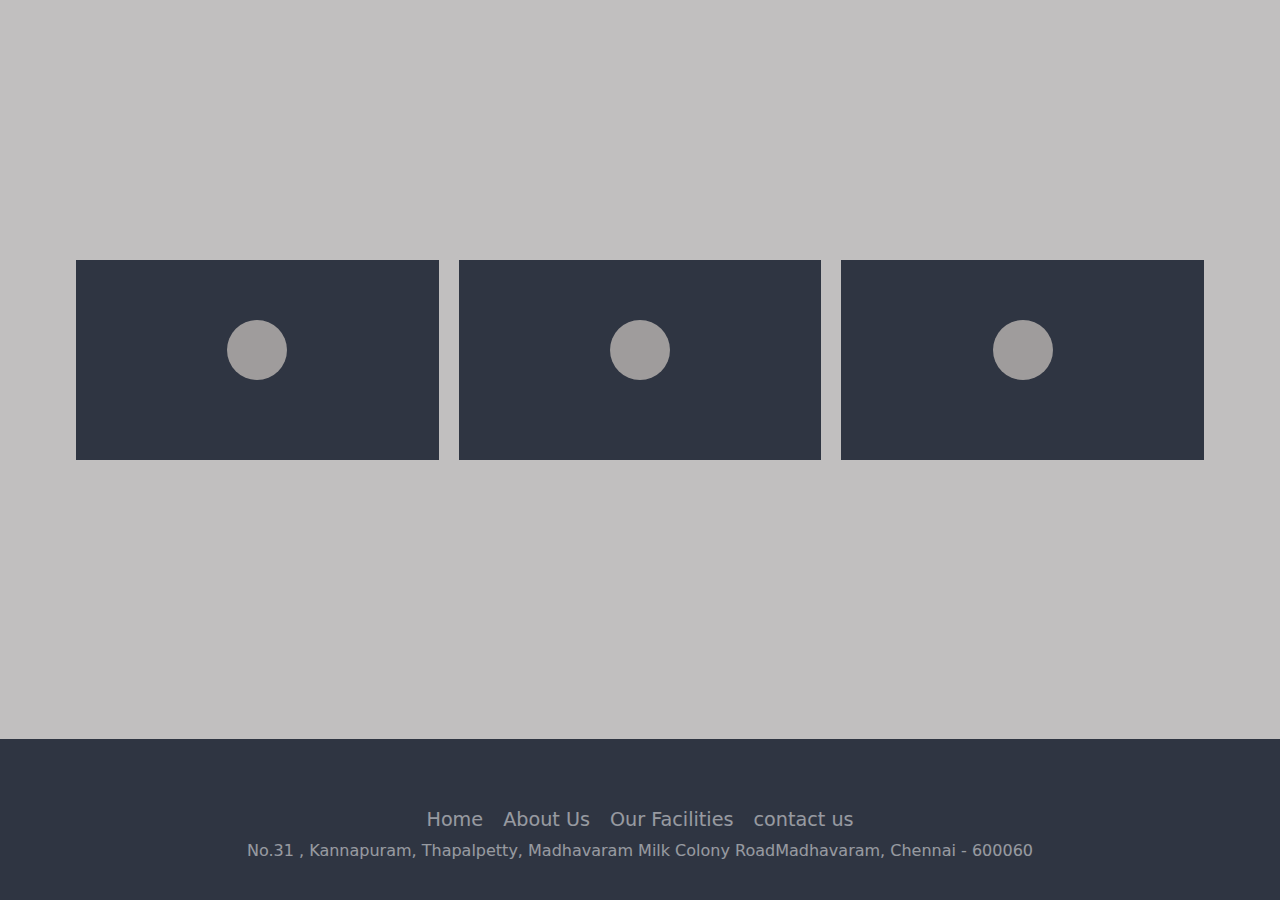
<file: contactus2.html>
<!DOCTYPE html>
<html lang="en">
<head>
    <!-- Google tag (gtag.js) -->
<script async src="https://www.googletagmanager.com/gtag/js?id=G-9YJ9Q6K9L7"></script>
<script>
  window.dataLayer = window.dataLayer || [];
  function gtag(){dataLayer.push(arguments);}
  gtag('js', new Date());

  gtag('config', 'G-9YJ9Q6K9L7');
</script>
    <meta charset="UTF-8">
    <meta name="viewport" content="width=device-width, initial-scale=1.0">
    <title>Document</title>
    <link rel="stylesheet" href="https://cdnjs.cloudflare.com/ajax/libs/font-awesome/6.5.2/css/all.min.css" integrity="sha512-SnH5WK+bZxgPHs44uWIX+LLJAJ9/2PkPKZ5QiAj6Ta86w+fsb2TkcmfRyVX3pBnMFcV7oQPJkl9QevSCWr3W6A==" crossorigin="anonymous" referrerpolicy="no-referrer" />
    <link rel="stylesheet" href="https://cdnjs.cloudflare.com/ajax/libs/font-awesome/6.5.2/css/all.min.css" integrity="sha512-SnH5WK+bZxgPHs44uWIX+LLJAJ9/2PkPKZ5QiAj6Ta86w+fsb2TkcmfRyVX3pBnMFcV7oQPJkl9QevSCWr3W6A==" crossorigin="anonymous" referrerpolicy="no-referrer" />
</head>
<body>
    <style>
        *{
            margin: 0;
            padding: 0;
            font-family: system-ui, -apple-system, BlinkMacSystemFont, 'Segoe UI', Roboto, Oxygen, Ubuntu, Cantarell, 'Open Sans', 'Helvetica Neue', sans-serif;
            box-sizing: border-box;
        }
        body{
            background: #c1bfbf;
            min-height: 100vh;
            display: flex;
            flex-direction: column;
            align-items: center;
            justify-content: center;
            justify-content: space-between;
        }
        .contact-info{
            display: flex;
            width: 100%;
            max-width: 1200px;
            align-items: center;
            justify-content: center;
            padding: 0 20px;
            flex-grow: 1;
            padding-top: 200px;
            padding-bottom: 200px;
         }

        .card{
            background: #2f3542;
            padding: 0 20px;
            margin: 0 10px;
            width: calc(33% - 20px);
            height: 200px;
            display: flex;
            flex-direction: column;
            justify-content: center;
            align-items: center;
            color: aliceblue;
        }
        .card i{
            font-size: 28px;
            background: #9f9c9c;
            width: 60px;
            height: 60px;
            text-align: center;
            line-height: 60px !important;
            border-radius: 50%;
            transition: 0.3s linear;
        }
        .card:hover{
            background: none;
            color: #2f3542;
            transform: scale(1.6);
        }
        .card p{
            margin-top: 20px;
            font-weight: 300;
            letter-spacing: 2px;
            max-height: 0;
            opacity: 0;
            transition: 0.3s linear;
        }

        .card:hover p{
            max-height: 40px;
            opacity: 1;
        }

        @media screen and (max-width:800px) {
            .contact-info{
                flex-direction: column;
            }
            .card{
                width: 100%;
                max-width: 300px;
                margin: 10px 0;
            }
        }
        footer{
            position: relative;
            width: 100%;
            background: #2f3542;
            min-height: 100px;
            padding: 20px 50px;
            display: flex;
            justify-content: center;
            align-items: center;
            flex-direction: column;
        }

        footer .social-icon,
        footer .menu{
            position: relative;
            display: flex;
            justify-content: center;
            align-items: center;
            margin: 10px 0;
            flex-wrap: wrap;
        }
        footer .social-icon li,
        footer .menu li{
            list-style: none;
        }
        footer .social-icon li a,
        footer .menu li a{
            font-size: 2em;
            color: white;
            margin: 0 10px;
            display: inline-block;
            transition: 0.5s;
        }
        footer .social-icon li a:hover{
            transform: translateY(-5px);
        }
        footer .menu li a{
            font-size: 1.2em;
            color: white;
            margin: 0 10px;
            display: inline-block;
            text-decoration: none;
            opacity: 0.50;
        }
        footer .menu li a:hover{
            opacity: 1;
        }


        .locat {
    display: flex;
    justify-content: center;
    align-items: center;
    padding: 20px
}

.locat iframe {
    width: 100%;
    width: 1300px;
    height: 500px;
    border: none;
    border-radius: 10px;
}

@media (max-width: 888px) {
    .locat {
        height: 200px;
    }

    .locat iframe {
        height: 800px;
        width: 300px;
    }
}

.adrs p{
    color: white;
    opacity: 0.50;
    padding-bottom: 20px;
    text-align: center;
}


        .section-title {
            text-align: center;
            margin-bottom: 20px;
        }

    </style>
    <div class="contact-info">
        <div class="card">
            <i class="fa fa-phone" aria-hidden="true"></i>
            <p>984693829</p>
        </div>

        <div class="card">
            <i class="card-icon far fa-envelope-open"></i>
            <p>Stuartlittle2019@gmail.com</p>
        </div>

        <div class="card">
            <i class="fa-solid fa-location-dot"></i>

            <p> Madhavaram ,Chennai-60</p>
        </div>
    </div>
<br>


<footer>
    <ul class="social-icon">
        <li><a href="#"><i class="fa-brands fa-square-facebook"></i></a></li>
        <li><a href="#"><li><i class="fa-brands fa-instagram"></i></li></a></li>
        <li><a href="#"> <li><i class="fa-brands fa-linkedin"></i></li></a></li>
    </ul>

    <ul class="menu">
        <li><a href="index.html">Home</a></li>
        <li><a href="about.html">About Us</a></li>
        <li><a href="facilities.html">Our Facilities</a></li>
        <li><a href="contactus2.html">contact us</a></li>
</ul>

<div class="adrs">
<p>No.31 , Kannapuram, Thapalpetty, Madhavaram Milk Colony RoadMadhavaram, Chennai - 600060</p>
</div>




</footer>



</body>
</html>
</file>
